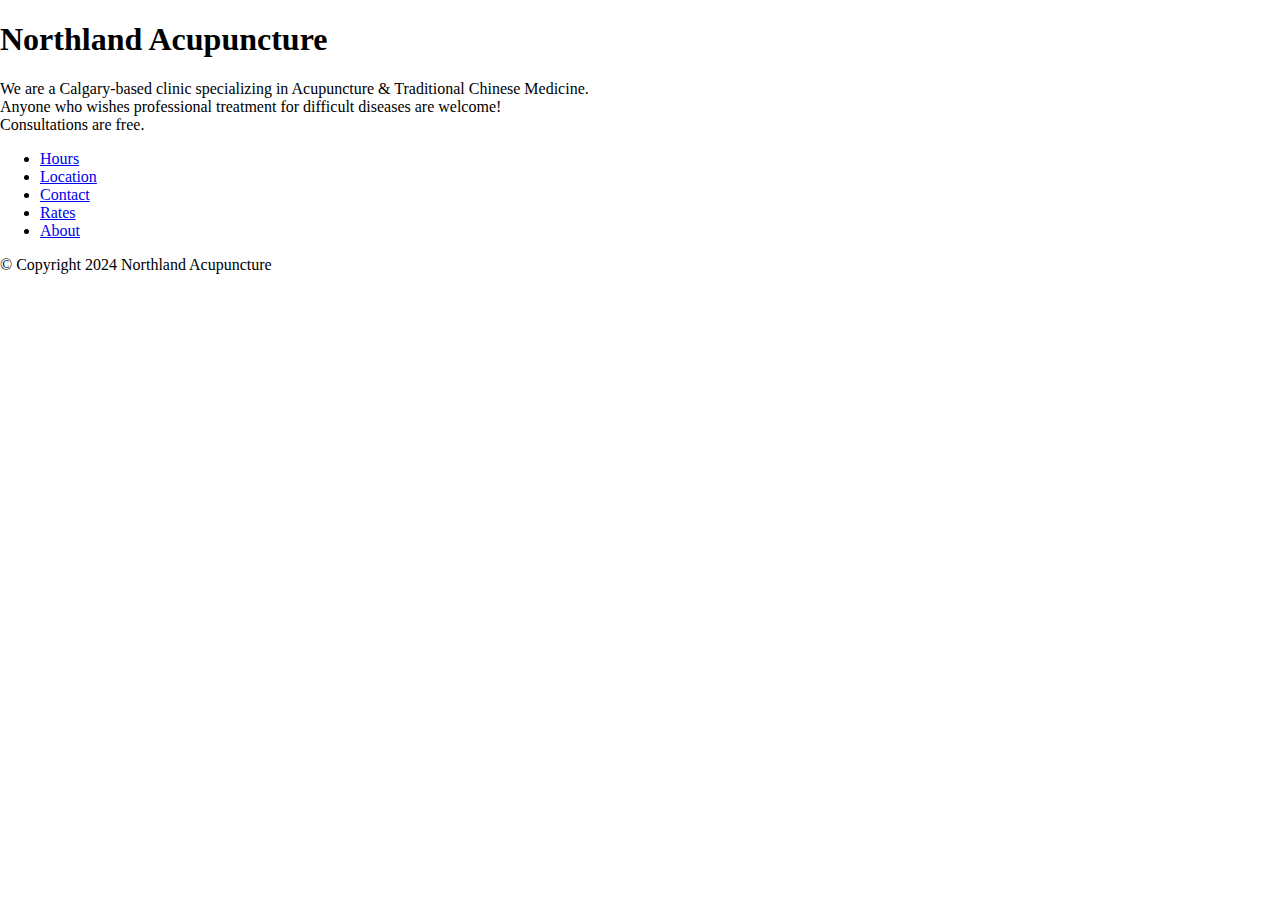
<file: index.html>
<!DOCTYPE html>
<html lang="en">
<head>
    <meta charset="UTF-8">
    <meta name="viewport" content="width=device-width, initial-scale=1.0">
    <title>Northland Acupuncture</title>
    <link rel="stylesheet" type="text/css" href="./styles.css">
</head>
<body>
    <main>
        <!-- <video autoplay muted loop id="myVideo">
            <source src="assets/2098989-uhd_2560_1440_30fps.mp4" type="video/mp4">
        </video>           -->
        <h1 class="main-title">
            Northland Acupuncture
        </h1>
        <p>
            We are a Calgary-based clinic specializing in Acupuncture & Traditional Chinese Medicine. <br> Anyone who wishes professional treatment for difficult diseases are welcome! <br> Consultations are free.
        </p>
        <ul>
            <li><a href="hours">Hours</a></li>
            <li><a href="location">Location</a></li>
            <li><a href="contact">Contact</a></li>
            <li><a href="rates">Rates</a></li>
            <li><a href="about">About</a></li>
        </ul>
        <p class="copyright">
            © Copyright 2024 Northland Acupuncture
        </p>
    </main>
</body>
</html>
</file>
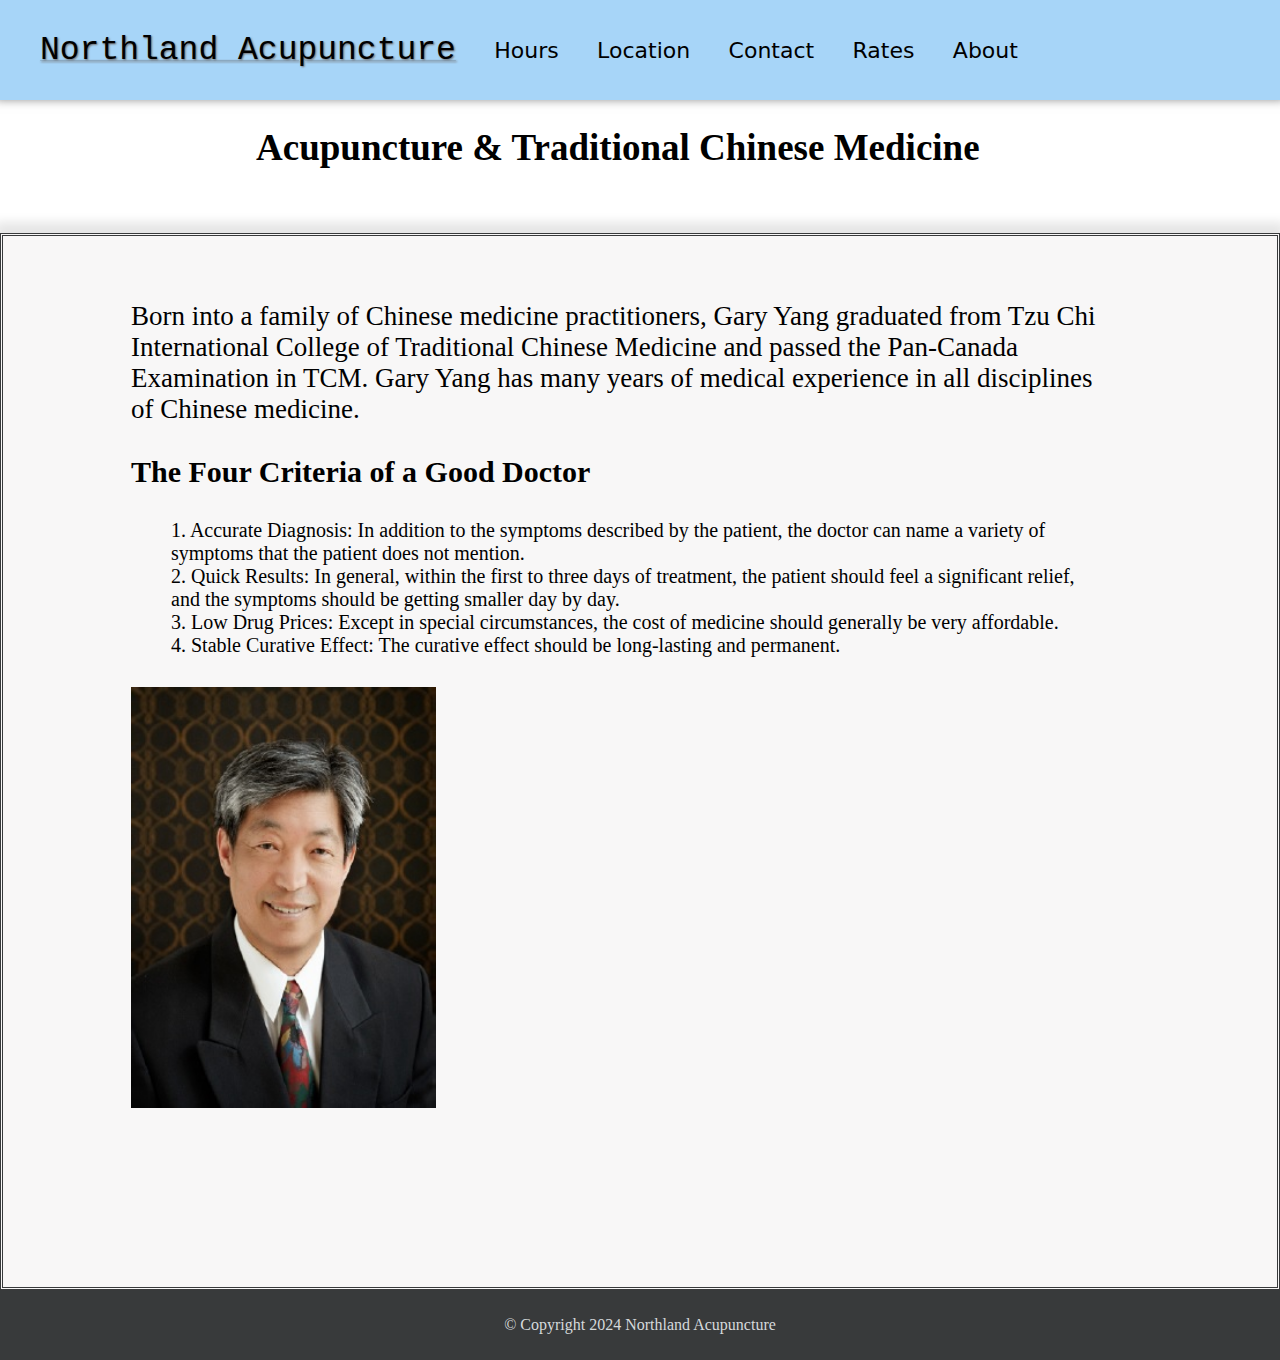
<file: about.html>
<!DOCTYPE html>
<html lang="en">
<head>
    <meta charset="UTF-8">
    <meta name="viewport" content="width=device-width, initial-scale=1.0">
    <title>Northland Acupuncture</title>
    <link rel="stylesheet" type="text/css" href="./styles.css">
</head>
<body>
    <div class="menu">
        <ul class="menulist">
            <li class="left"><a href="index.html">Northland Acupuncture</a></li>
            <li><a href="hours.html">Hours</a></li>
            <li><a href="location.html">Location</a></li>
            <li><a href="contact.html">Contact</a></li>
            <li><a href="rates.html">Rates</a></li>
            <li><a href="about.html">About</a></li>
        </ul>
    </div>
    <div class ="content">
        <h1 class="title">
            Acupuncture & Traditional Chinese Medicine
        </h1>
        <div class="info">
            <div class="text">
                <p>
                    Born into a family of Chinese medicine practitioners, 
                    Gary Yang graduated from Tzu Chi International College of Traditional Chinese Medicine and passed the Pan-Canada Examination in TCM. 
                    Gary Yang has many years of medical experience in all disciplines of Chinese medicine.
                </p>
                <p id="Features">
                    The Four Criteria of a Good Doctor
                </p>
                <ul>
                    <li>
                        1. Accurate Diagnosis: In addition to the symptoms described by the patient, the doctor can name a variety of symptoms that the patient does not mention.
                    </li>
                    <li>
                        2. Quick Results: In general, within the first to three days of treatment, the patient should feel a significant relief, and the symptoms should be getting smaller day by day.
                    </li>
                    <li>
                        3. Low Drug Prices: Except in special circumstances, the cost of medicine should generally be very affordable.
                    </li>
                    <li>
                        4. Stable Curative Effect: The curative effect should be long-lasting and permanent.                    
                    </li>
                </ul>    
            </div>    
            <img src="assets/Gary's portrait.jpg" alt="alternatetext">      
        </div>
    </div>
    <div class="footer">
        <p>
            © Copyright 2024 Northland Acupuncture
        </p>
    </div>
</body>
</html>
</file>
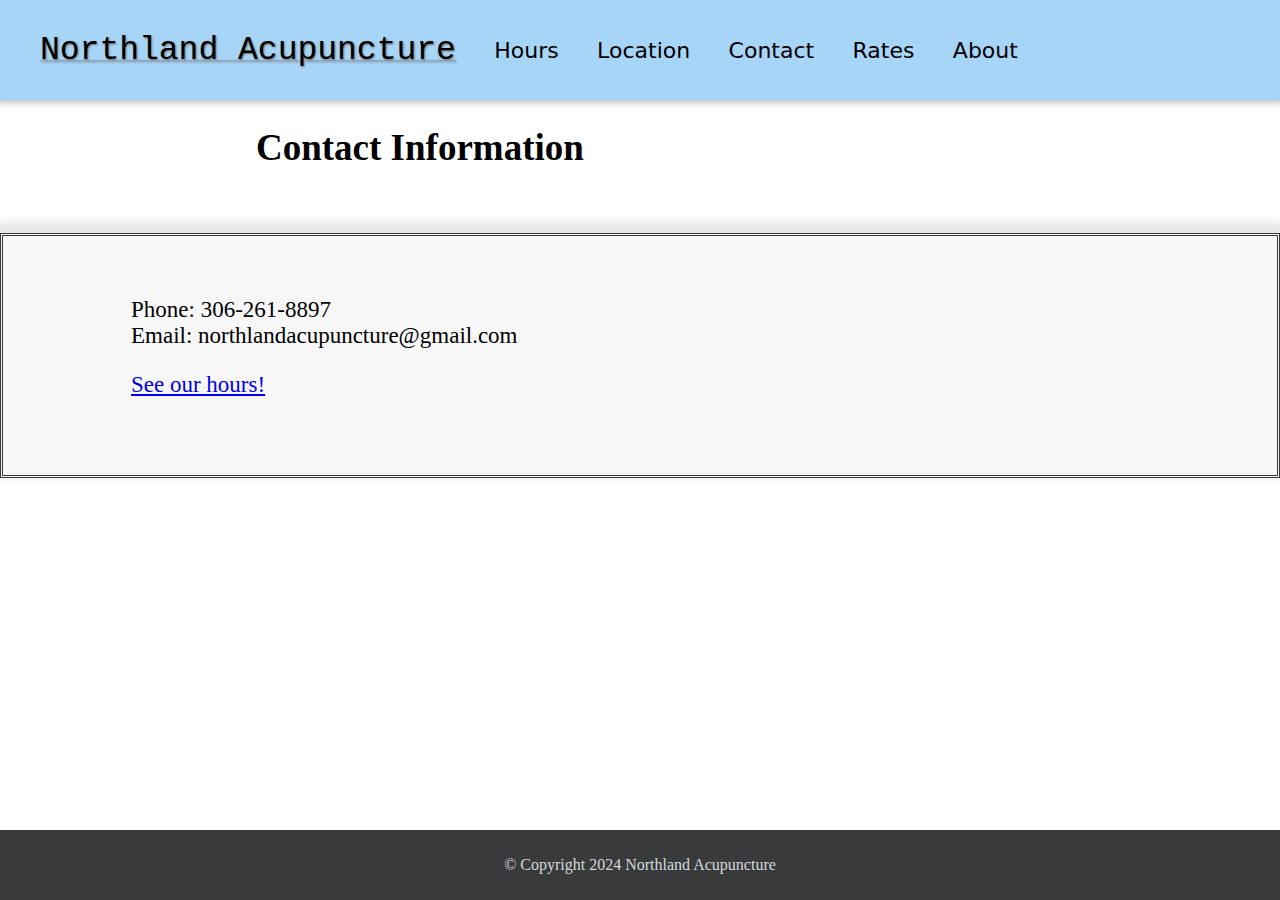
<file: contact.html>
<!DOCTYPE html>
<html lang="en">
<head>
    <meta charset="UTF-8">
    <meta name="viewport" content="width=device-width, initial-scale=1.0">
    <title>Northland Acupuncture</title>
    <link rel="stylesheet" type="text/css" href="./styles.css">
</head>
<body>
    <div class="menu">
        <ul class="menulist">
            <li class="left"><a href="index.html">Northland Acupuncture</a></li>
            <li><a href="hours.html">Hours</a></li>
            <li><a href="location.html">Location</a></li>
            <li><a href="contact.html">Contact</a></li>
            <li><a href="rates.html">Rates</a></li>
            <li><a href="about.html">About</a></li>
        </ul>
    </div>
    <div class ="content">
        <h1 class="title">
            Contact Information
        </h1>
        <div class="info info-contact">
            <p>
               Phone: 306-261-8897 <br> 
               Email: northlandacupuncture@gmail.com
            </p>
            <a href="hours.html">See our hours!</a>
        </div>
    </div>
    <div class="footer">
        <p>
            © Copyright 2024 Northland Acupuncture
        </p>
    </div>
</body>
</html>
</file>
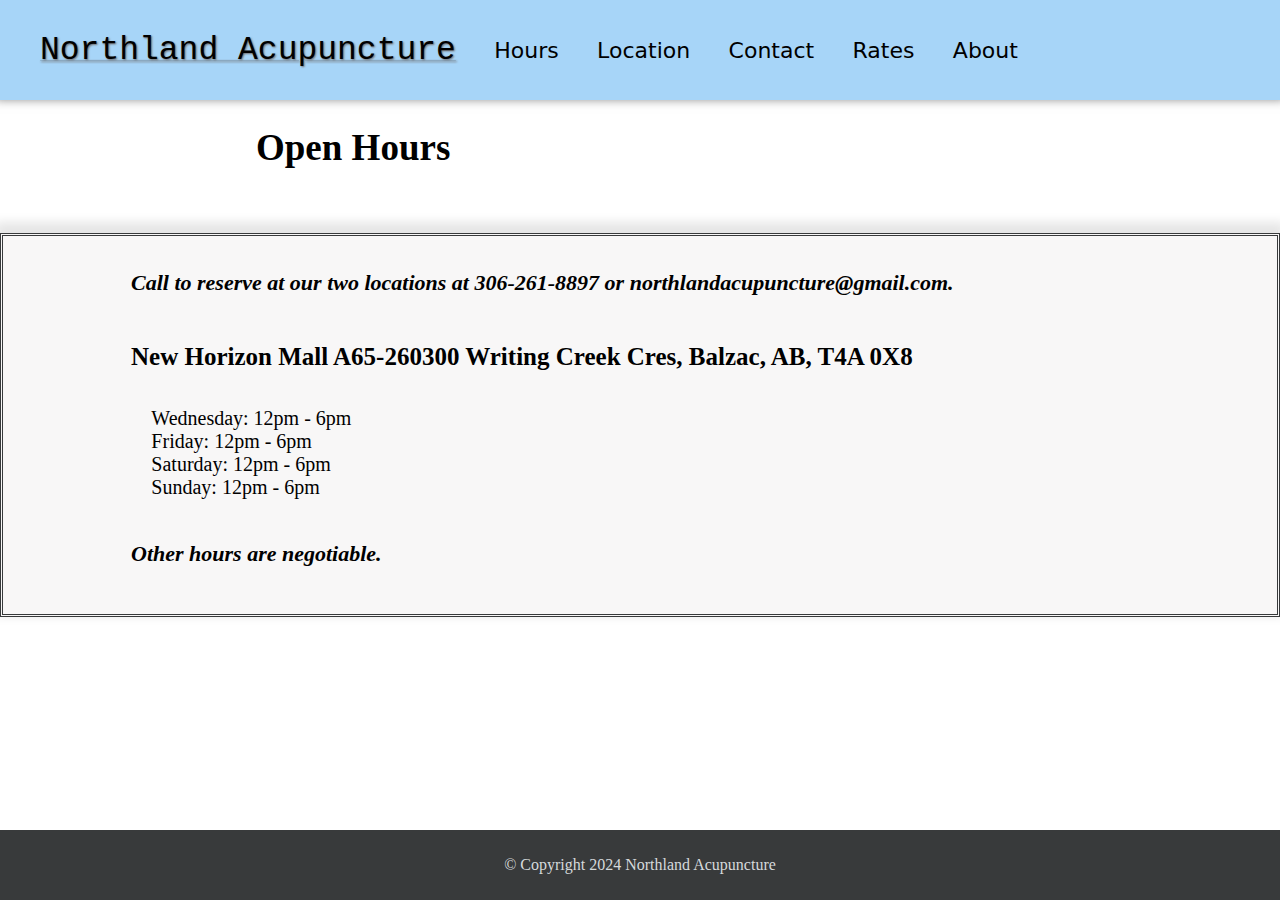
<file: hours.html>
<!DOCTYPE html>
<html lang="en">
<head>
    <meta charset="UTF-8">
    <meta name="viewport" content="width=device-width, initial-scale=1.0">
    <title>Northland Acupuncture</title>
    <link rel="stylesheet" type="text/css" href="./styles.css">
</head>
<body>
    <div class="menu">
        <ul class="menulist">
            <li class="left"><a href="index.html">Northland Acupuncture</a></li>
            <li><a href="hours.html">Hours</a></li>
            <li><a href="location.html">Location</a></li>
            <li><a href="contact.html">Contact</a></li>
            <li><a href="rates.html">Rates</a></li>
            <li><a href="about.html">About</a></li>
        </ul>
    </div>
    <div class ="content">
        <h1 class="title">
            Open Hours
        </h1>
        <div class="info info-hours">
            <p> 
                Call to reserve at our two locations at 306-261-8897 or northlandacupuncture@gmail.com.
            </p>
            <p class="location">
                New Horizon Mall A65-260300 Writing Creek Cres, Balzac, AB, T4A 0X8
            </p>
            <ul>
                <li>
                    Wednesday:   12pm - 6pm
                </li>
                <li>
                    Friday:   12pm - 6pm
                </li>
                <li>
                    Saturday: 12pm - 6pm
                </li>
                <li>
                    Sunday:   12pm - 6pm
                </li>
            </ul>
            <p>
                Other hours are negotiable.
            </p>
        </div>
    </div>
    <div class="footer">
        <p>
            © Copyright 2024 Northland Acupuncture
        </p>
    </div>
</body>
</html>
</file>
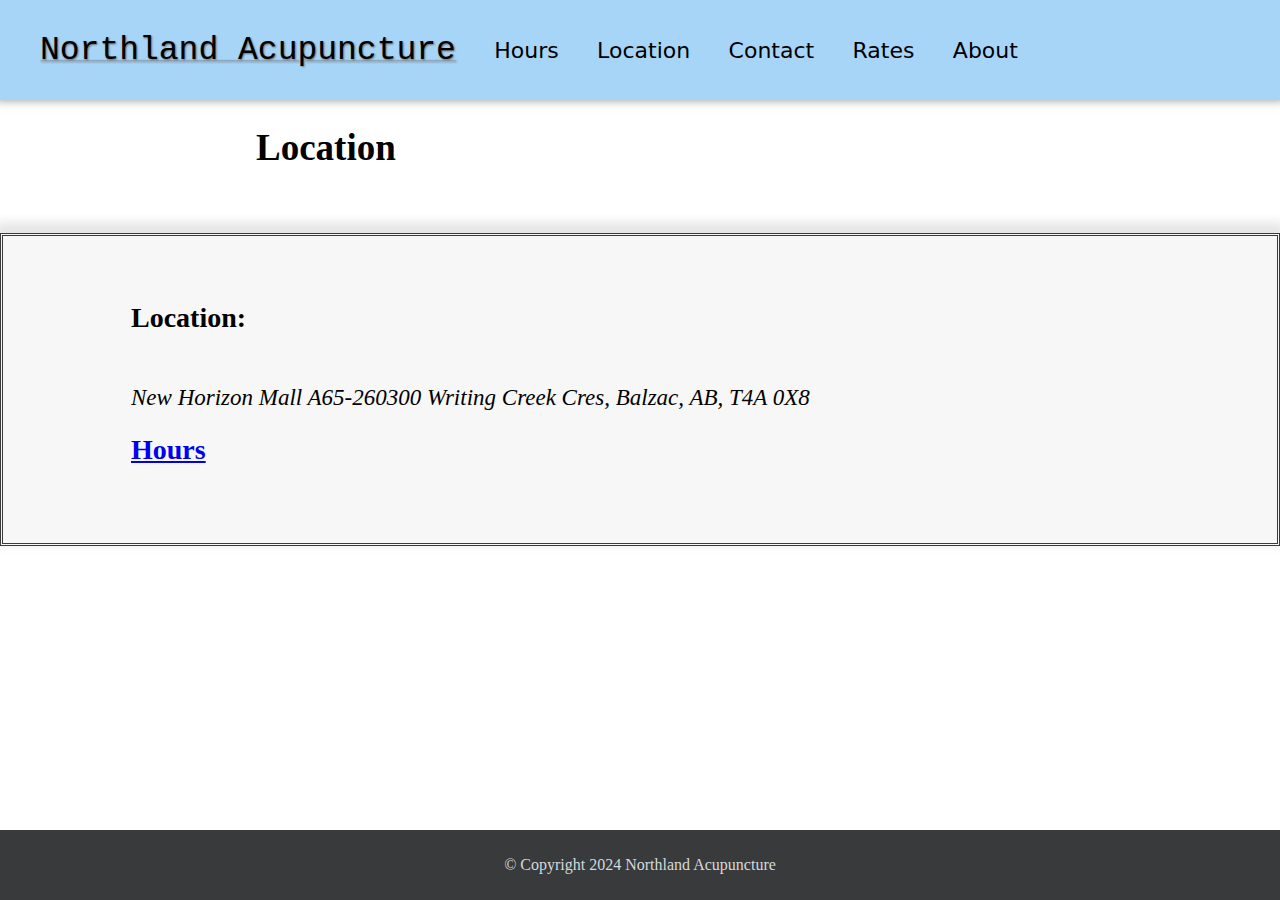
<file: location.html>
<!DOCTYPE html>
<html lang="en">
<head>
    <meta charset="UTF-8">
    <meta name="viewport" content="width=device-width, initial-scale=1.0">
    <title>Northland Acupuncture</title>
    <link rel="stylesheet" type="text/css" href="./styles.css">
</head>
<body>
    <div class="menu">
        <ul class="menulist">
            <li class="left"><a href="index.html">Northland Acupuncture</a></li>
            <li><a href="hours.html">Hours</a></li>
            <li><a href="location.html">Location</a></li>
            <li><a href="contact.html">Contact</a></li>
            <li><a href="rates.html">Rates</a></li>
            <li><a href="about.html">About</a></li>
        </ul>
    </div>
    <div class ="content">
        <h1 class="title">
            Location
        </h1>
        <div class="info info-location">
            <p>
                Location: 
            </p>
            <p class = "location">
                New Horizon Mall  A65-260300 Writing Creek Cres, Balzac, AB, T4A 0X8
            </p>
            <a href="hours.html">Hours</a>
        </div>
    </div>
    <div class="footer">
        <p>
            © Copyright 2024 Northland Acupuncture
        </p>
    </div>
</body>
</html>
</file>
<file: styles.css>
body {
    margin: 0 ;
    padding: 0 ;
    min-height: 100vh;
    display: flex;
    flex-direction: column;
}

div.landing {
    background-color: #a7d5f8;
    width: 100%;
    height: 100%;
    min-height: 100vh;
    display: flex;
    flex-direction: column;
    align-items: center;
}

/* #myVideo {
    position: fixed;
    right: 0;
    bottom: 0;
    min-width: 100%; 
    min-height: 100%;
    z-index: -1;
  } */

div.landing h1.main-title {
    margin-top: 30vh;
    text-shadow: 3px 3px 3px rgb(114, 111, 111);
    text-decoration: underline rgba(0, 0, 0, 0.5);
    font-size: 60px;
    font-family: 'Courier New', Courier, monospace
}

div.landing p {
    font-size: 25px;
    font-style: italic;
}

div.landing ul {
    padding: 0;
}

div.landing ul li {
    text-decoration: none;
    display: inline;
    font-size: 22px;
    margin-inline: 10px;
}

div.landing p.copyright {
    font-size: 17px;
    margin-top: auto;
    margin-bottom: 5vh;
}

div.landing ul li a{
    text-decoration: none;
    color: rgb(19, 48, 95);
    transition: 0.3s;
}

div.landing ul li a:hover{
    text-decoration: none;
    color: rgb(138, 133, 133);
}

.menu {
    height: 100px;
    background-color: #a7d5f8;
    display: flex;
    align-items: center;
    box-shadow: 0 -6px 10px 5px rgba(0,0,0,0.5)
}

.menulist {
    list-style-type: none;
    display: flex;
    align-items: center;
}

.menulist li {
    display: inline;
    margin-right: 3vw;
}

.menulist li.left {
    margin-right: 3vw;
    text-shadow: 1px 1px 2px rgb(114, 111, 111);
    text-decoration: underline rgba(0, 0, 0, 0.1);
}


.menulist li a {
    color: black;
    text-align: center;
    text-decoration: none;
    font-size: 22px;
    font-family: system-ui, -apple-system, BlinkMacSystemFont, 'Segoe UI', Roboto, Oxygen, Ubuntu, Cantarell, 'Open Sans', 'Helvetica Neue', sans-serif;
    transition: 0.3s;
}

.menulist li.left a {
    font-size: 33px;
    font-family: 'Courier New', Courier, monospace
}


.menulist li a:hover {
    color: rgb(100, 99, 99);
}

h1.title {
    margin-top: 2%;
    margin-left: 20%;
    font-family: Georgia, serif;
    font-size: 37px
}

div.info {
    display: flex;
    justify-content: center;
    border-style: double;
    border-color: #383a3b;
    box-shadow: 0 -6px 10px 5px rgba(0,0,0,0.1)
}

div.info img{
    margin-top: 1%;
    object-fit: contain
}

div.info {
    margin-top: 2%;
    margin-inline: 10%;
    background-color: rgb(248, 247, 247);
    padding-top: 3%;
    padding-inline: 10%;
    font-size: 27px;
    padding-bottom: 6%;
}

div.info div.text {
    margin-right: 5%;
}

div.info p#Features {
    font-weight: bold;
    font-size: 30px;
}

div.info-hours {
    margin-top: 1%;
    display: flex;
    flex-direction: column;
    padding-top: 1%;
    padding-bottom: 2%;
}

div.info-hours p {
    font-weight: bold;
    font-style: italic;
    font-size: 22px;
}

div.info-hours p.location {
    font-size: 25px;
    font-style: normal;
}

div.info-hours ul {
    list-style-type: none;
    padding-left: 2%;
    margin-top: 1%;
    font-size: 22px;
}

div.info-location {
    display: flex;
    flex-direction: column;
    font-size: 28px;
    font-weight: bold;
}

div.info-location p.location{
    display: flex;
    flex-direction: column;
    font-size: 23px;
    font-weight: 100;
    font-style: italic;
}

div.info-contact {
    display: flex;
    flex-direction: column;
    font-size: 23px;
}

div.info-rates {
    display: flex;
    flex-direction: column;
}

div.info-rates ul {
    list-style-type: none;
    padding: 0;
}

div.info-rates ul li{
    font-size: 22px;
}

div.info ul {
    font-size: 20px;
    list-style-type: none;
}

div.footer {
    display: flex;
    align-items: center;
    justify-content: center;
    height: 70px;
    background-color: #383a3b;
    color: rgb(213, 217, 219);
    margin-top: auto;
    margin-bottom: 0;
}

@media only screen and (max-width: 1400px) {

    div.info {
        margin-inline: 0%;
    }
    div.info {
        flex-direction: column;
        justify-content: center;
        margin-top: 5%;
    }
    div.info img{
        width: 30%;
        height: 30%;
        padding-bottom: 10%;
    }
}

@media only screen and (max-width: 715px) {
    h1.title {
        margin-top: 6%;
    }
    div.info img{
        width: 50%;
        height: 50%;
        padding-bottom: 10%;
    }

    .menulist li.left {
        display: none; 
    }

    .menulist {
        padding-inline: 10px;
    }
}
</file>
